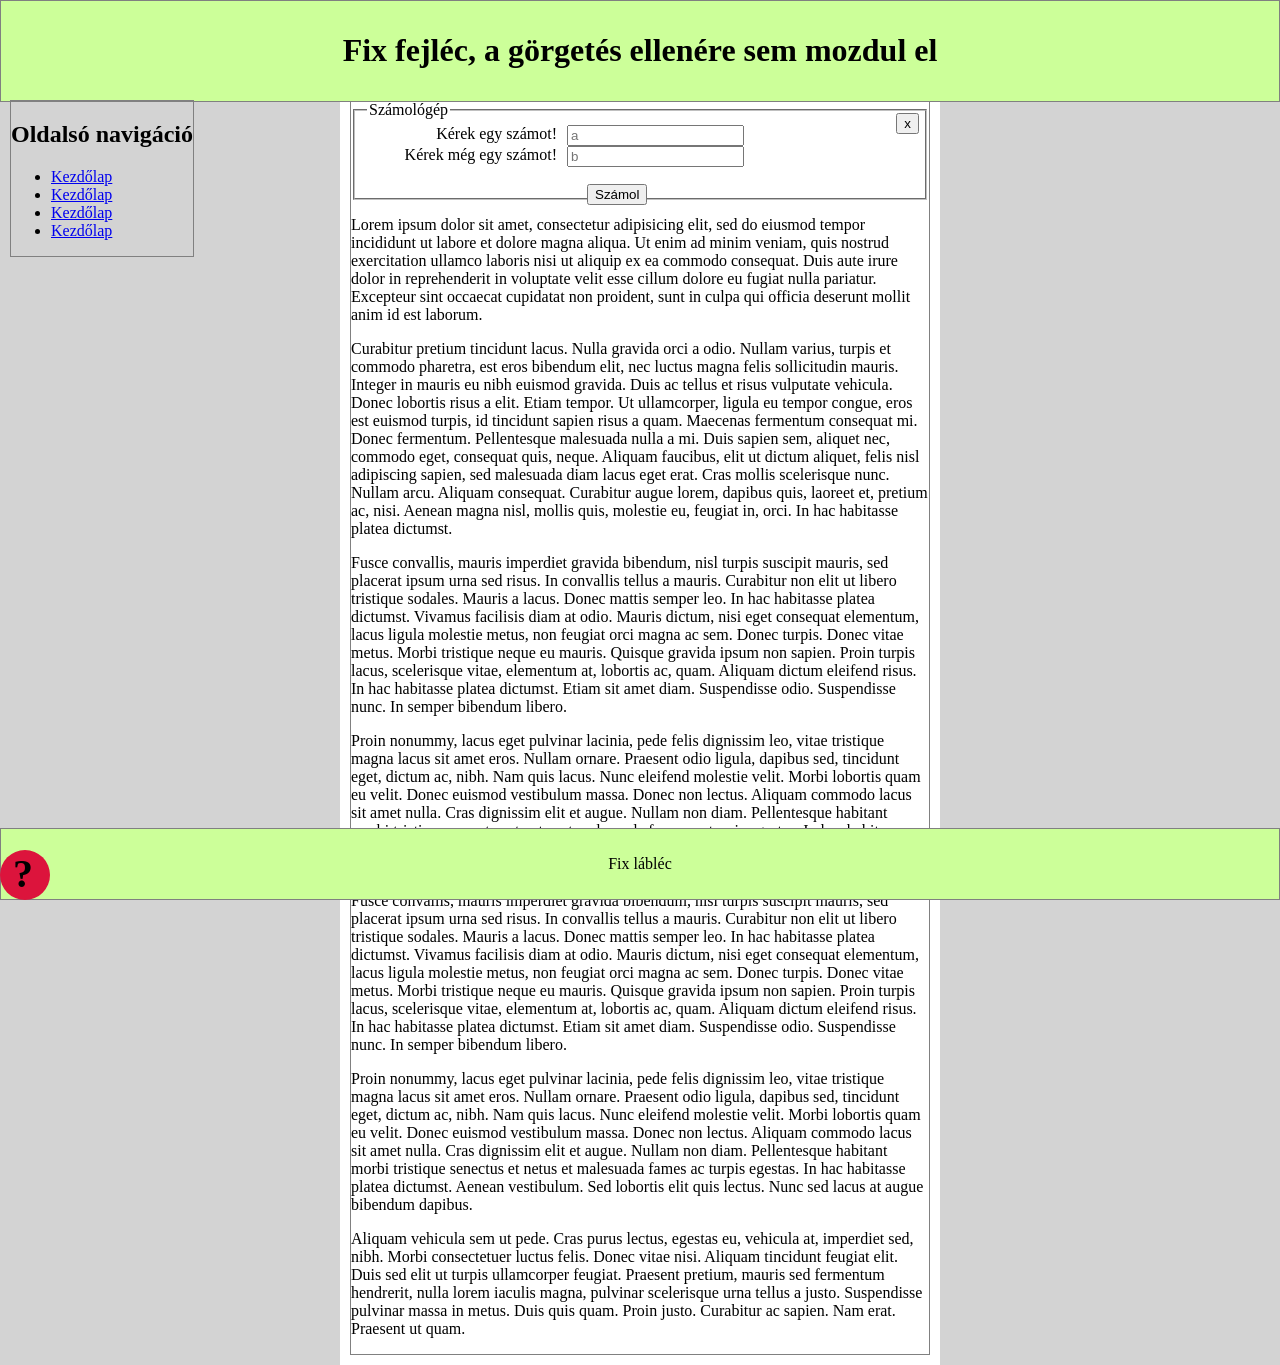
<file: pozicionalas/index.html>
<!DOCTYPE html>
<!--
To change this license header, choose License Headers in Project Properties.
To change this template file, choose Tools | Templates
and open the template in the editor.
-->
<html>
    <head>
        <title>Ódor Norbert</title>
        <meta charset="UTF-8">
        <meta name="viewport" content="width=device-width, initial-scale=1.0">
        <link href="formazas.css" rel="stylesheet" type="text/css"/>
        <link href="pozicionalas.css" rel="stylesheet" type="text/css"/>
    </head>
    <body>

        <header>
            <h1>Fix fejléc, a görgetés ellenére sem mozdul el</h1>
        </header>
        <main>
            <nav> 
                <h2>Oldalsó navigáció</h2>
                <ul>
                    <li><a href="index.html">Kezdőlap</a></li>
                    <li><a href="index.html">Kezdőlap</a></li>
                    <li><a href="index.html">Kezdőlap</a></li>
                    <li><a href="index.html">Kezdőlap</a></li>
                </ul>
            </nav>
            <article>
                <section>
                    <form novalidate>
                        <fieldset>
                            <legend>Számológép</legend>
                            <div>
                                <label for="a">Kérek egy számot!</label>
                                <input type="text" id="a" name="a" placeholder="a">
                            </div>
                            <div>
                                <label for="b">Kérek még egy számot!</label>
                                <input type="text" id="b" name="b" placeholder="b">
                            </div>

                            <button id="szamol">Számol</button> 
                            <button id="zar">x</button>
                        </fieldset>


                    </form >
                </section>
                <section>
                    <p>
                        Lorem ipsum dolor sit amet, consectetur adipisicing elit, sed do eiusmod tempor incididunt ut labore et dolore magna aliqua. Ut enim ad minim veniam, quis nostrud exercitation ullamco laboris nisi ut aliquip ex ea commodo consequat. Duis aute irure dolor in reprehenderit in voluptate velit esse cillum dolore eu fugiat nulla pariatur. Excepteur sint occaecat cupidatat non proident, sunt in culpa qui officia deserunt mollit anim id est laborum.
                    </p>
                    <p>
                        Curabitur pretium tincidunt lacus. Nulla gravida orci a odio. Nullam varius, turpis et commodo pharetra, est eros bibendum elit, nec luctus magna felis sollicitudin mauris. Integer in mauris eu nibh euismod gravida. Duis ac tellus et risus vulputate vehicula. Donec lobortis risus a elit. Etiam tempor. Ut ullamcorper, ligula eu tempor congue, eros est euismod turpis, id tincidunt sapien risus a quam. Maecenas fermentum consequat mi. Donec fermentum. Pellentesque malesuada nulla a mi. Duis sapien sem, aliquet nec, commodo eget, consequat quis, neque. Aliquam faucibus, elit ut dictum aliquet, felis nisl adipiscing sapien, sed malesuada diam lacus eget erat. Cras mollis scelerisque nunc. Nullam arcu. Aliquam consequat. Curabitur augue lorem, dapibus quis, laoreet et, pretium ac, nisi. Aenean magna nisl, mollis quis, molestie eu, feugiat in, orci. In hac habitasse platea dictumst.
                    </p>
                    <p>
                        Fusce convallis, mauris imperdiet gravida bibendum, nisl turpis suscipit mauris, sed placerat ipsum urna sed risus. In convallis tellus a mauris. Curabitur non elit ut libero tristique sodales. Mauris a lacus. Donec mattis semper leo. In hac habitasse platea dictumst. Vivamus facilisis diam at odio. Mauris dictum, nisi eget consequat elementum, lacus ligula molestie metus, non feugiat orci magna ac sem. Donec turpis. Donec vitae metus. Morbi tristique neque eu mauris. Quisque gravida ipsum non sapien. Proin turpis lacus, scelerisque vitae, elementum at, lobortis ac, quam. Aliquam dictum eleifend risus. In hac habitasse platea dictumst. Etiam sit amet diam. Suspendisse odio. Suspendisse nunc. In semper bibendum libero.
                    </p>
                    <p>
                        Proin nonummy, lacus eget pulvinar lacinia, pede felis dignissim leo, vitae tristique magna lacus sit amet eros. Nullam ornare. Praesent odio ligula, dapibus sed, tincidunt eget, dictum ac, nibh. Nam quis lacus. Nunc eleifend molestie velit. Morbi lobortis quam eu velit. Donec euismod vestibulum massa. Donec non lectus. Aliquam commodo lacus sit amet nulla. Cras dignissim elit et augue. Nullam non diam. Pellentesque habitant morbi tristique senectus et netus et malesuada fames ac turpis egestas. In hac habitasse platea dictumst. Aenean vestibulum. Sed lobortis elit quis lectus. Nunc sed lacus at augue bibendum dapibus.
                    </p> <p>
                        Fusce convallis, mauris imperdiet gravida bibendum, nisl turpis suscipit mauris, sed placerat ipsum urna sed risus. In convallis tellus a mauris. Curabitur non elit ut libero tristique sodales. Mauris a lacus. Donec mattis semper leo. In hac habitasse platea dictumst. Vivamus facilisis diam at odio. Mauris dictum, nisi eget consequat elementum, lacus ligula molestie metus, non feugiat orci magna ac sem. Donec turpis. Donec vitae metus. Morbi tristique neque eu mauris. Quisque gravida ipsum non sapien. Proin turpis lacus, scelerisque vitae, elementum at, lobortis ac, quam. Aliquam dictum eleifend risus. In hac habitasse platea dictumst. Etiam sit amet diam. Suspendisse odio. Suspendisse nunc. In semper bibendum libero.
                    </p>
                    <p>
                        Proin nonummy, lacus eget pulvinar lacinia, pede felis dignissim leo, vitae tristique magna lacus sit amet eros. Nullam ornare. Praesent odio ligula, dapibus sed, tincidunt eget, dictum ac, nibh. Nam quis lacus. Nunc eleifend molestie velit. Morbi lobortis quam eu velit. Donec euismod vestibulum massa. Donec non lectus. Aliquam commodo lacus sit amet nulla. Cras dignissim elit et augue. Nullam non diam. Pellentesque habitant morbi tristique senectus et netus et malesuada fames ac turpis egestas. In hac habitasse platea dictumst. Aenean vestibulum. Sed lobortis elit quis lectus. Nunc sed lacus at augue bibendum dapibus.
                    </p>
                    <p>
                        Aliquam vehicula sem ut pede. Cras purus lectus, egestas eu, vehicula at, imperdiet sed, nibh. Morbi consectetuer luctus felis. Donec vitae nisi. Aliquam tincidunt feugiat elit. Duis sed elit ut turpis ullamcorper feugiat. Praesent pretium, mauris sed fermentum hendrerit, nulla lorem iaculis magna, pulvinar scelerisque urna tellus a justo. Suspendisse pulvinar massa in metus. Duis quis quam. Proin justo. Curabitur ac sapien. Nam erat. Praesent ut quam.
                    </p>

                </section>
            </article>
            <footer><p>Fix lábléc</p></footer>
        </main>
        <div id="kerdojel">?</div>
    </body>
</html>
</file>
<file: pozicionalas/formazas.css>
@charset "utf-8";
* {box-sizing:border-box;}
body, main, header, nav, article {
    margin:0;padding:0;
}
header, nav, article, footer { border:1px solid gray;} 
body {
    background:lightgray;
} 
main {
    max-width: 600px;
    background:white;
    margin:auto;
    padding:10px;
}
header, footer {
    background:#ccff99;
    padding:10px;
    text-align:center;
}

fieldset {
    display:flex;
    flex-direction: row;
    flex-wrap:wrap;
}
legend, div {
    flex: 0 0 100%;
}
div {
     display:flex;
    flex-direction: row;
    flex-wrap:nowrap;
}
label {
    flex:0 0 200px;
    text-align:right;
    padding-right: 10px;
}

#kerdojel {
    width:50px;
    height:50px;
    border-radius: 25px;
    background:crimson;
    text-align:center;
    font-weight:bold;
    font-size:40px;
        padding:0 1px 0 13px;
}
</file>
<file: pozicionalas/pozicionalas.css>
@charset "utf-8";
header {
    position: fixed;
    width: 100%;
}
main {
    padding-top:100px;
}

footer {
    position: fixed;
    width: 100%;
    left: 0px;
    bottom: 0px;
}
#kerdojel {
    position: fixed;
    bottom: 0px;
    left: 0px;
    z-index: 10;
}

nav {
    position: absolute;
    left: 10px;
}

form {
    position: relative;
}

#zar {
    position: absolute;
    top: 12px;
    right: 10px;
}
#szamol {
    position: relative;
    /*right: 20px; */
    left: 220px;
    top: 17px;
}
</file>
